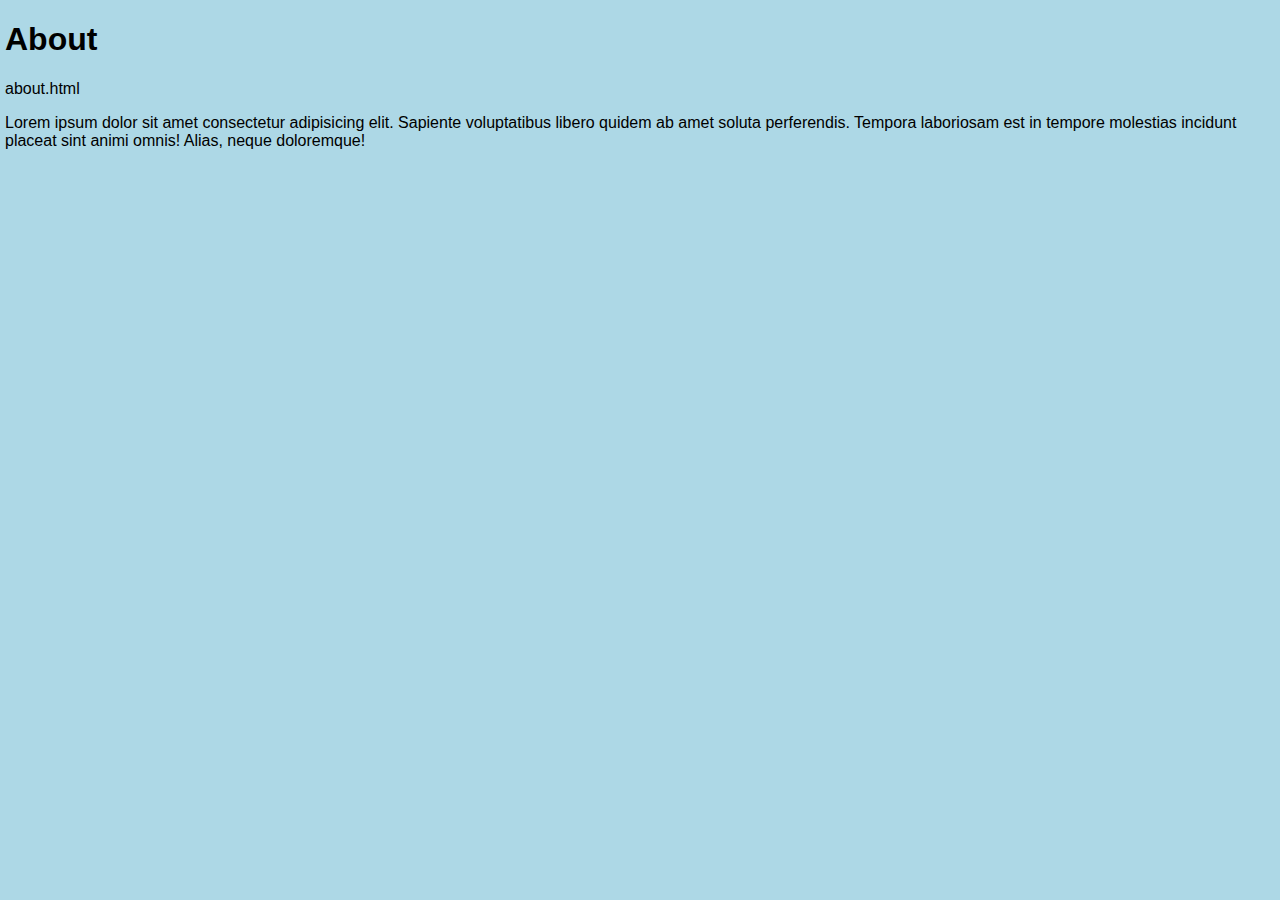
<file: about.html>
<!DOCTYPE html>
<html lang="en">
<head>
    <meta charset="UTF-8">
    <meta name="viewport" content="width=device-width, initial-scale=1.0">
    <link href="style.css" rel="stylesheet">
    <title>Document</title>
</head>
<body>
    <h1>About</h1>
    <p>about.html</p>
    <p>Lorem ipsum dolor sit amet consectetur adipisicing elit. Sapiente voluptatibus libero quidem ab amet soluta perferendis. Tempora laboriosam est in tempore molestias incidunt placeat sint animi omnis! Alias, neque doloremque!</p>
</body>
</html>
</file>
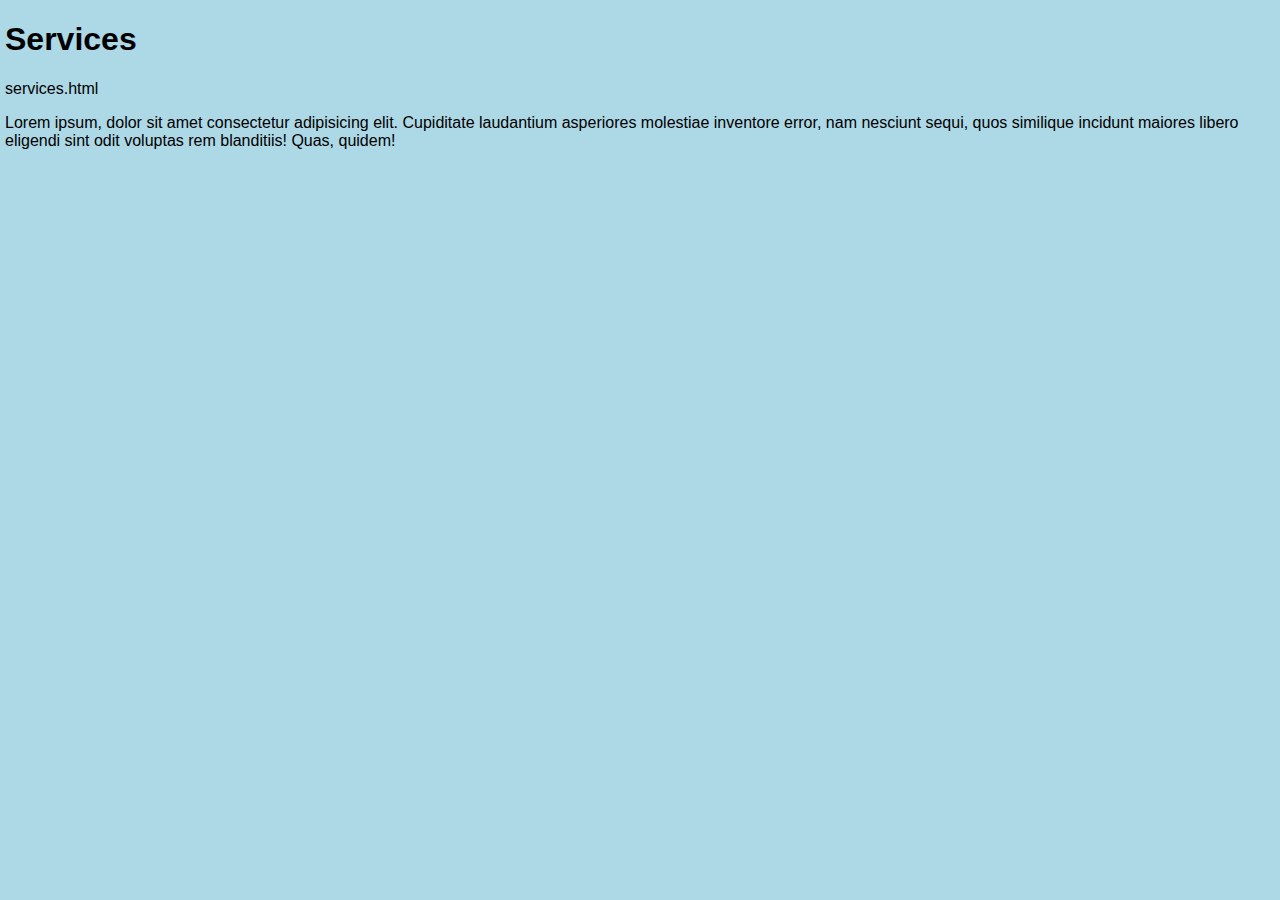
<file: services.html>
<!DOCTYPE html>
<html lang="en">
<head>
    <meta charset="UTF-8">
    <meta name="viewport" content="width=device-width, initial-scale=1.0">
    <link href="style.css" rel="stylesheet">
    <title>Document</title>
</head>
<body>
    <h1>Services</h1>
    <p>services.html</p>
    <p>Lorem ipsum, dolor sit amet consectetur adipisicing elit. Cupiditate laudantium asperiores molestiae inventore error, nam nesciunt sequi, quos similique incidunt maiores libero eligendi sint odit voluptas rem blanditiis! Quas, quidem!</p>
</body>
</html>
</file>
<file: style.css>
body{
    background-color: lightblue;
    font-family: Verdana, Geneva, Tahoma, sans-serif;
    margin: 5px;
}
</file>
